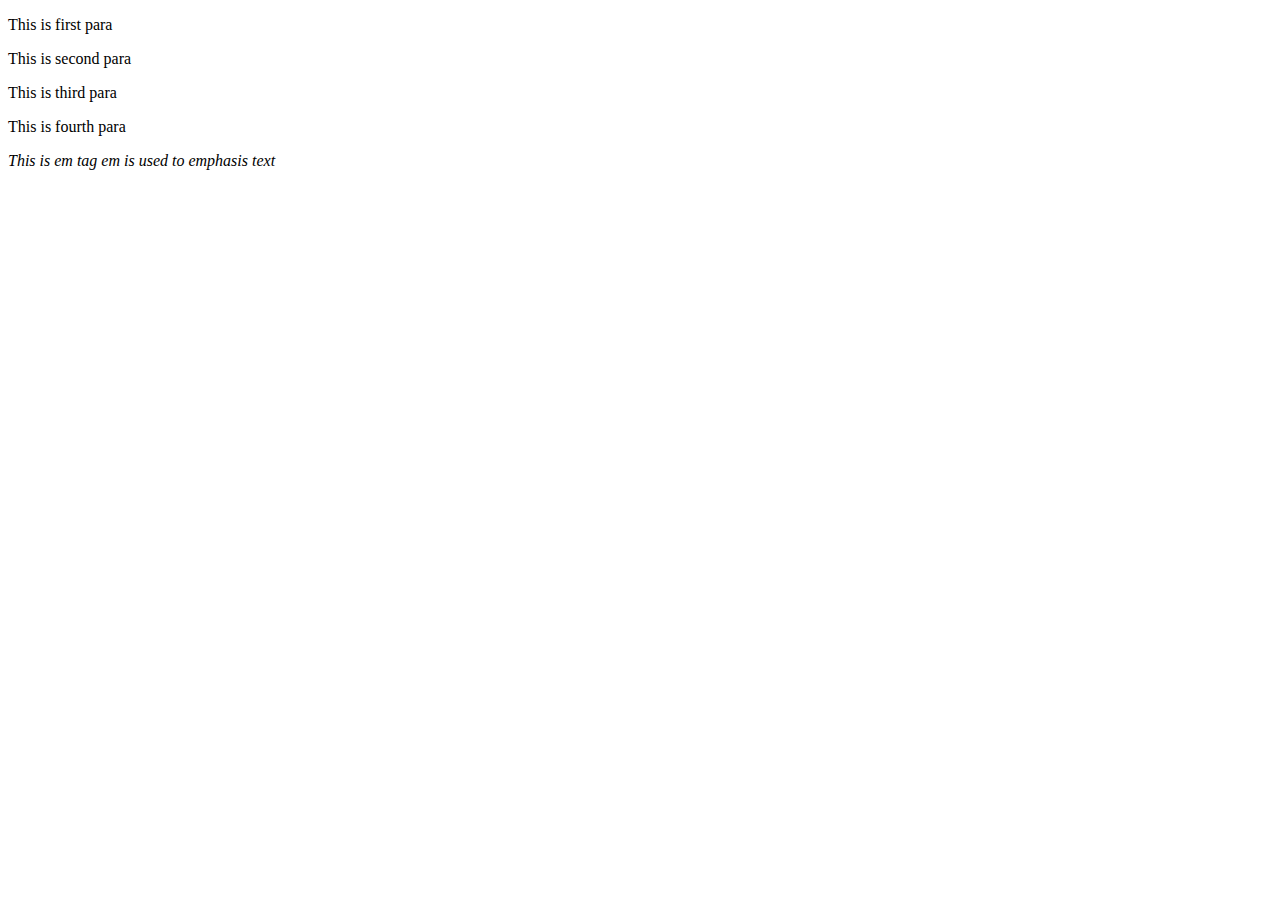
<file: index.html>
<!DOCTYPE html>
<html lang="en">
<head>
    <meta charset="UTF-8">
    <meta name="viewport" content="width=device-width, initial-scale=1.0">
    <title></title>
</head>
<body>
    <p>This is first para</p>
    <p>This is second para</p>
    <p>This is third para</p>
    <p>This is fourth para</p>
    <em>This is em tag</em>
    <em>em is used to emphasis text</em>
</body>
</html>
</file>
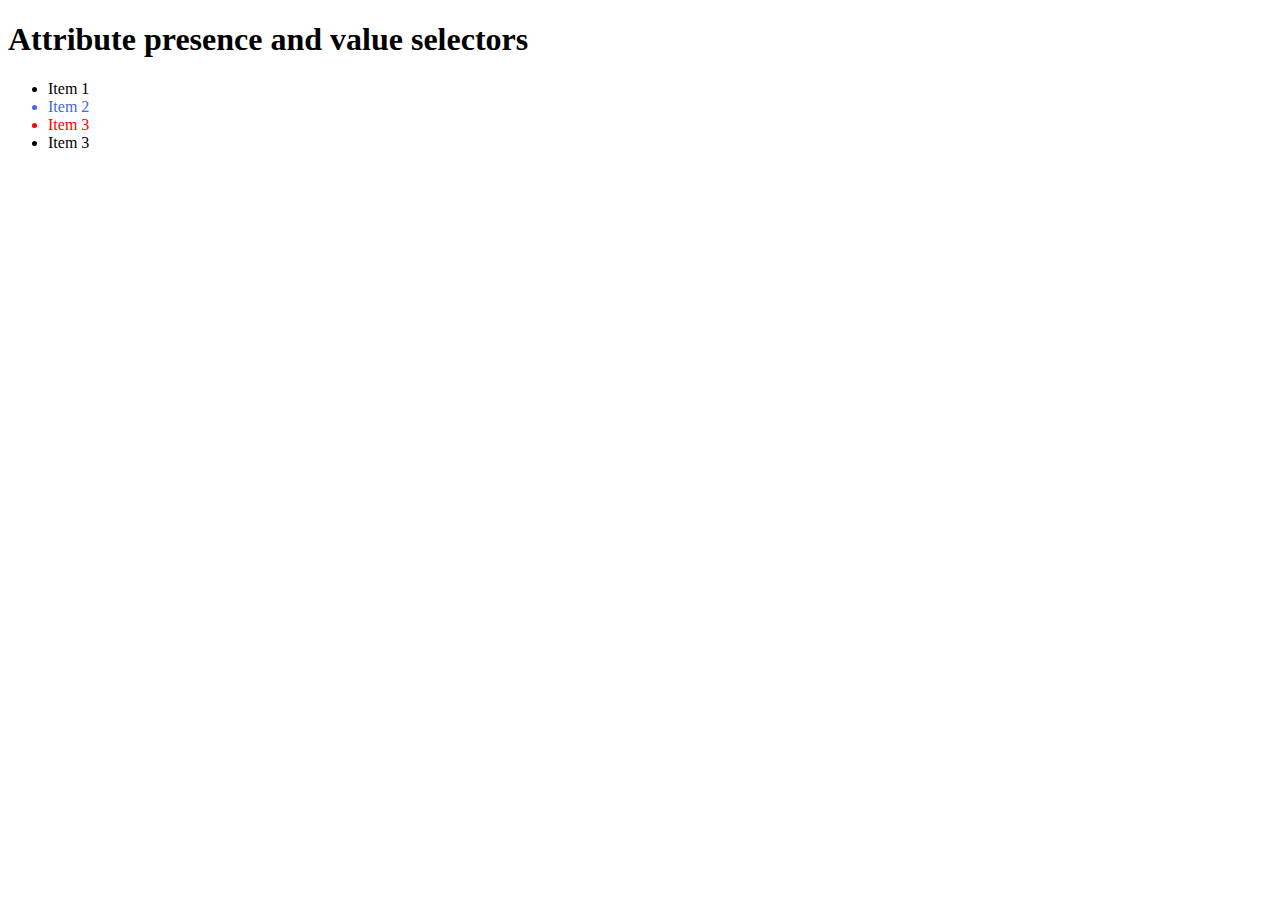
<file: attribut.html>
<!DOCTYPE html>
<html lang="en">
<head>
    <link rel="stylesheet" href="attribute.css">
</head>
<body>
    <h1>Attribute presence and value selectors</h1>
    <ul>
        <li>Item 1</li>
        <li class="a">Item 2</li>
        <li class="b">Item 3</li>
        <li class="c">Item 3</li>
    </ul>
</body>
</html>
</file>
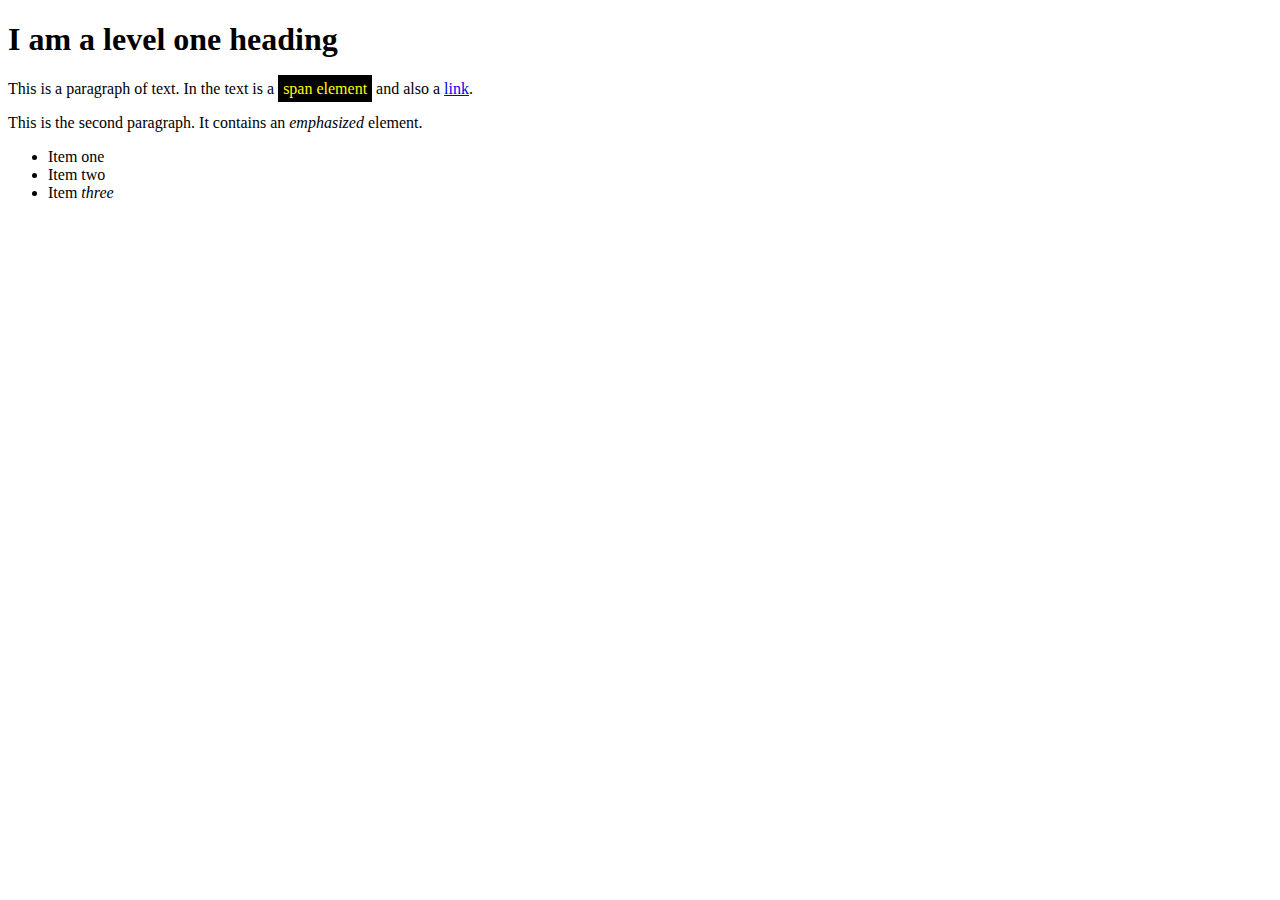
<file: element.html>
<!DOCTYPE html>
<html lang="en">
<head>
    <meta charset="UTF-8">
    <meta name="viewport" content="width=device-width, initial-scale=1.0">
    <title>Document</title>
    <link rel="stylesheet" href="element.css">
</head>
<body>
    <h1>I am a level one heading</h1>
    <p>This is a paragraph of text. In the text is a <span class="special">span element</span> and also a <a href="http://example.com">link</a>.</p>
    <p>This is the second paragraph. It contains an <em  class="special">emphasized </em> element.</p>
    <ul>
        <li>Item one</li>
        <li class="special">Item two</li>
        <li>Item <em>three</em></li>
        
    </ul>
</body>
</html>
</file>
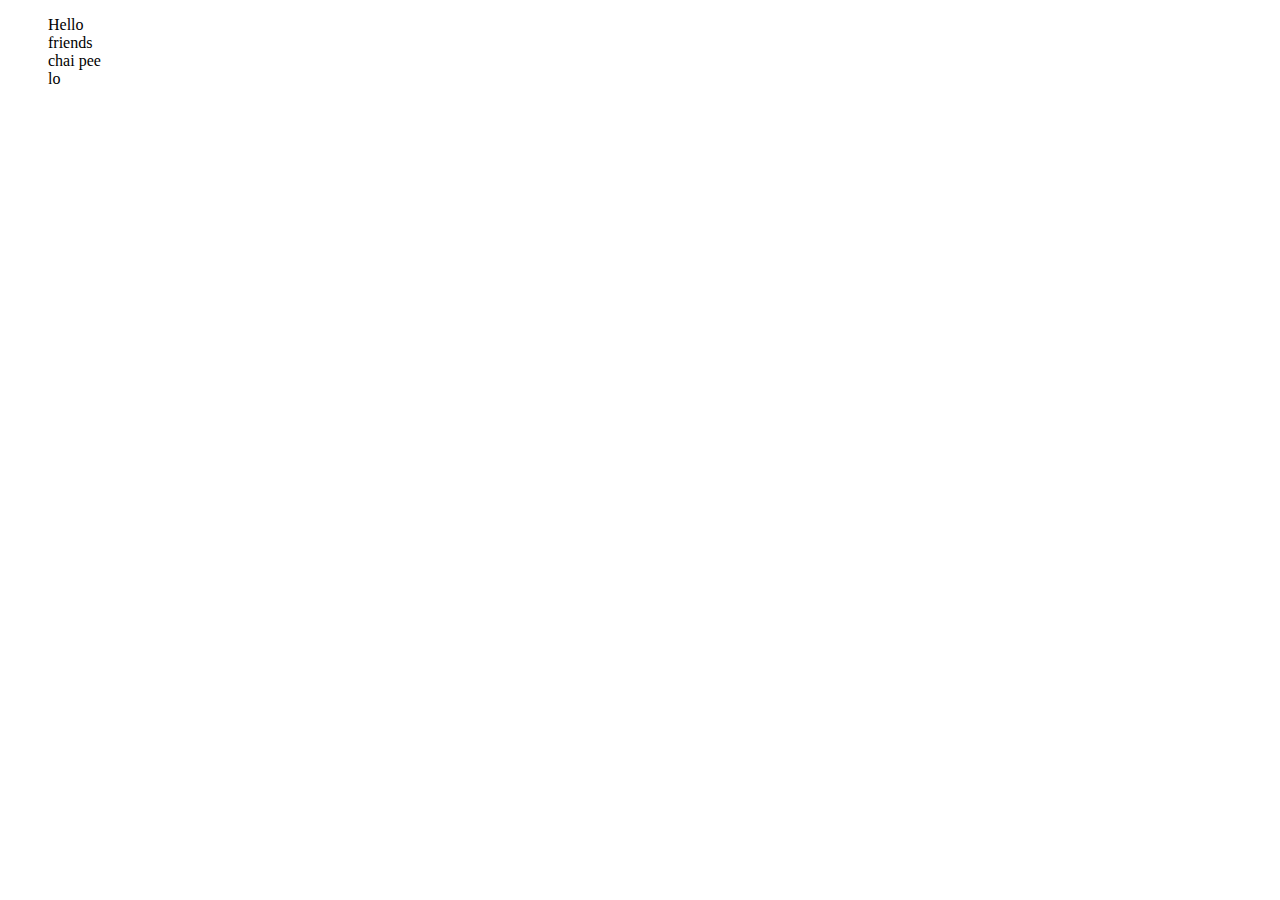
<file: everything.html>
<!DOCTYPE html>
<html lang="en">
<head>
    <meta charset="UTF-8">
    <meta name="viewport" content="width=device-width, initial-scale=1.0">
    <title>Document</title>
    <link rel="stylesheet" href="everything.css">
</head>
<body>
    <ul>
        <li>Hello</li>
        <li>friends</li>
        <li>chai pee</li>
        <li>lo</li>
    </ul>
</body>
</html>
</file>
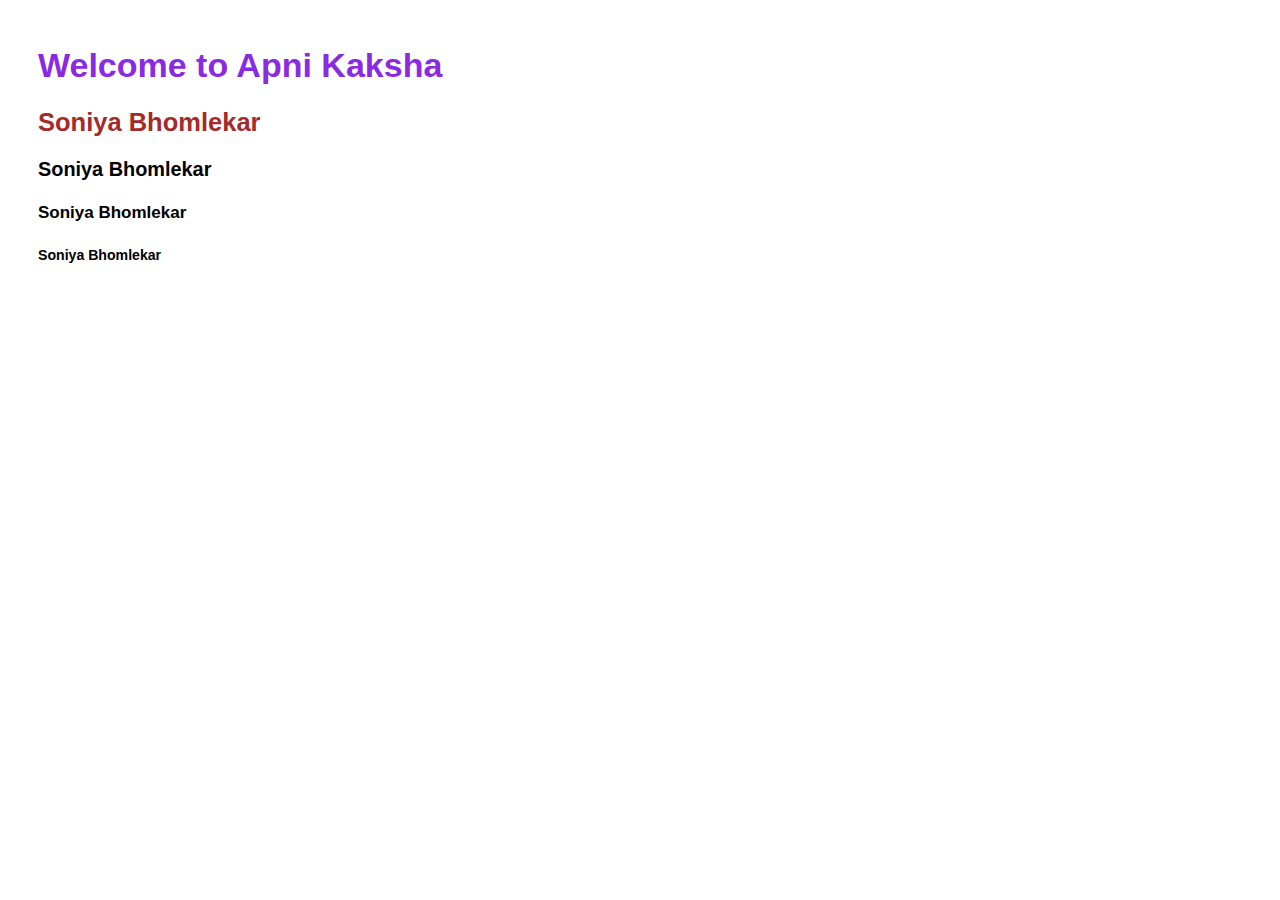
<file: home.html>
<!DOCTYPE html>
<html lang="en">
<head>
    <meta charset="UTF-8">
    <meta name="viewport" content="width=device-width, initial-scale=1.0">
    <title>Apni Kaksha</title>
    <link rel="stylesheet" href="style.css">
    <style>
        h2{
           color: brown;
        }
    </style>
</head>
<body>
    <h1 style="color: blueviolet">Welcome to Apni Kaksha</h1>
    <h2>Soniya Bhomlekar</h2>
    <h3>Soniya Bhomlekar</h3>
    <h4>Soniya Bhomlekar</h4>
    <h5>Soniya Bhomlekar</h5>
    
    

</body>
</html>
</file>
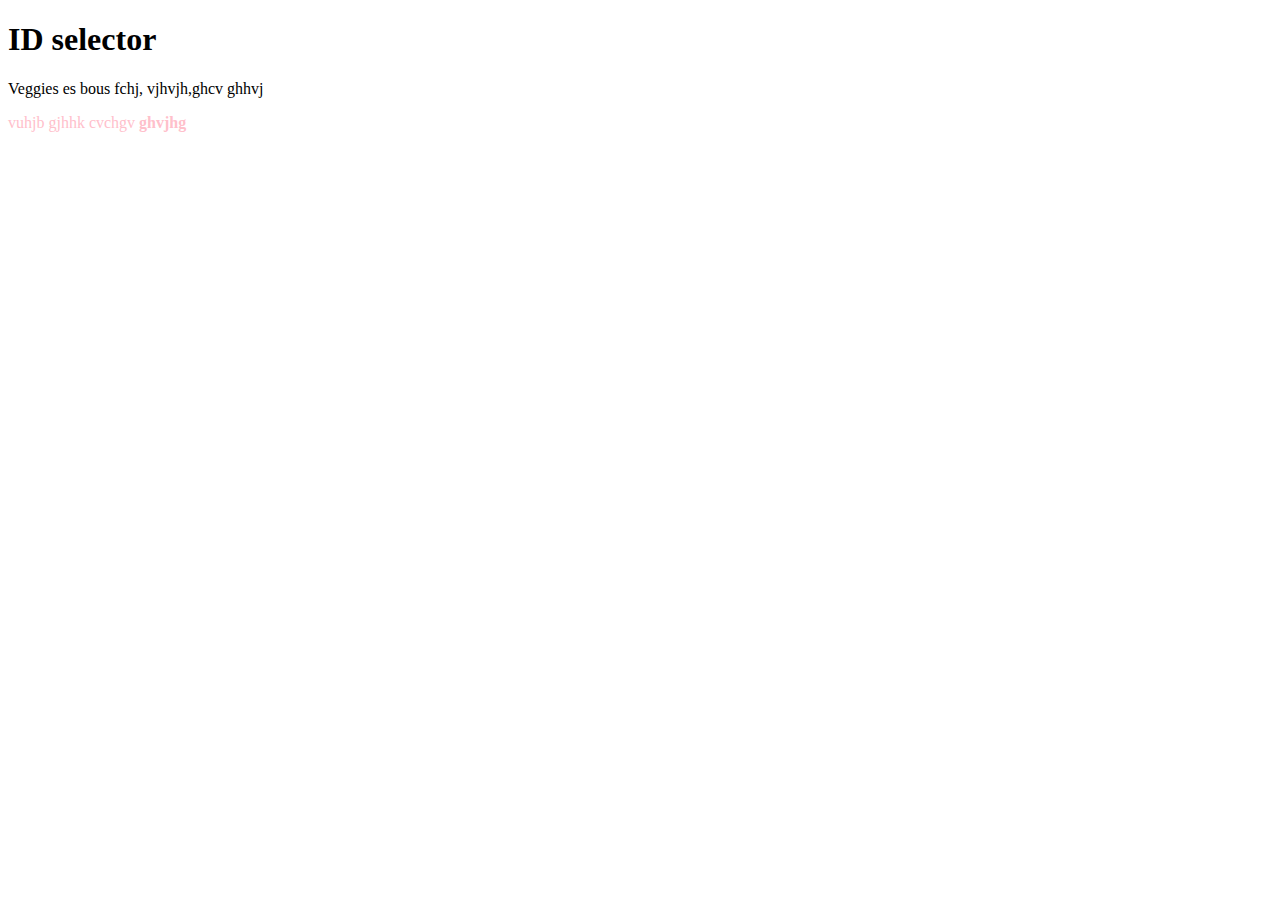
<file: id.html>
<!DOCTYPE html>
<html lang="en">
<head>
    <meta charset="UTF-8">
    <meta name="viewport" content="width=device-width, initial-scale=1.0">
    <title>Document</title>
    <link rel="stylesheet" href="id.css">

</head>
<body>
    <h1 id="heading">ID selector</h1>
    <p>Veggies es bous fchj, vjhvjh,ghcv ghhvj</p>
    <p id="one">vuhjb gjhhk cvchgv <strong>ghvjhg</strong></p>
</body>
</html>
</file>
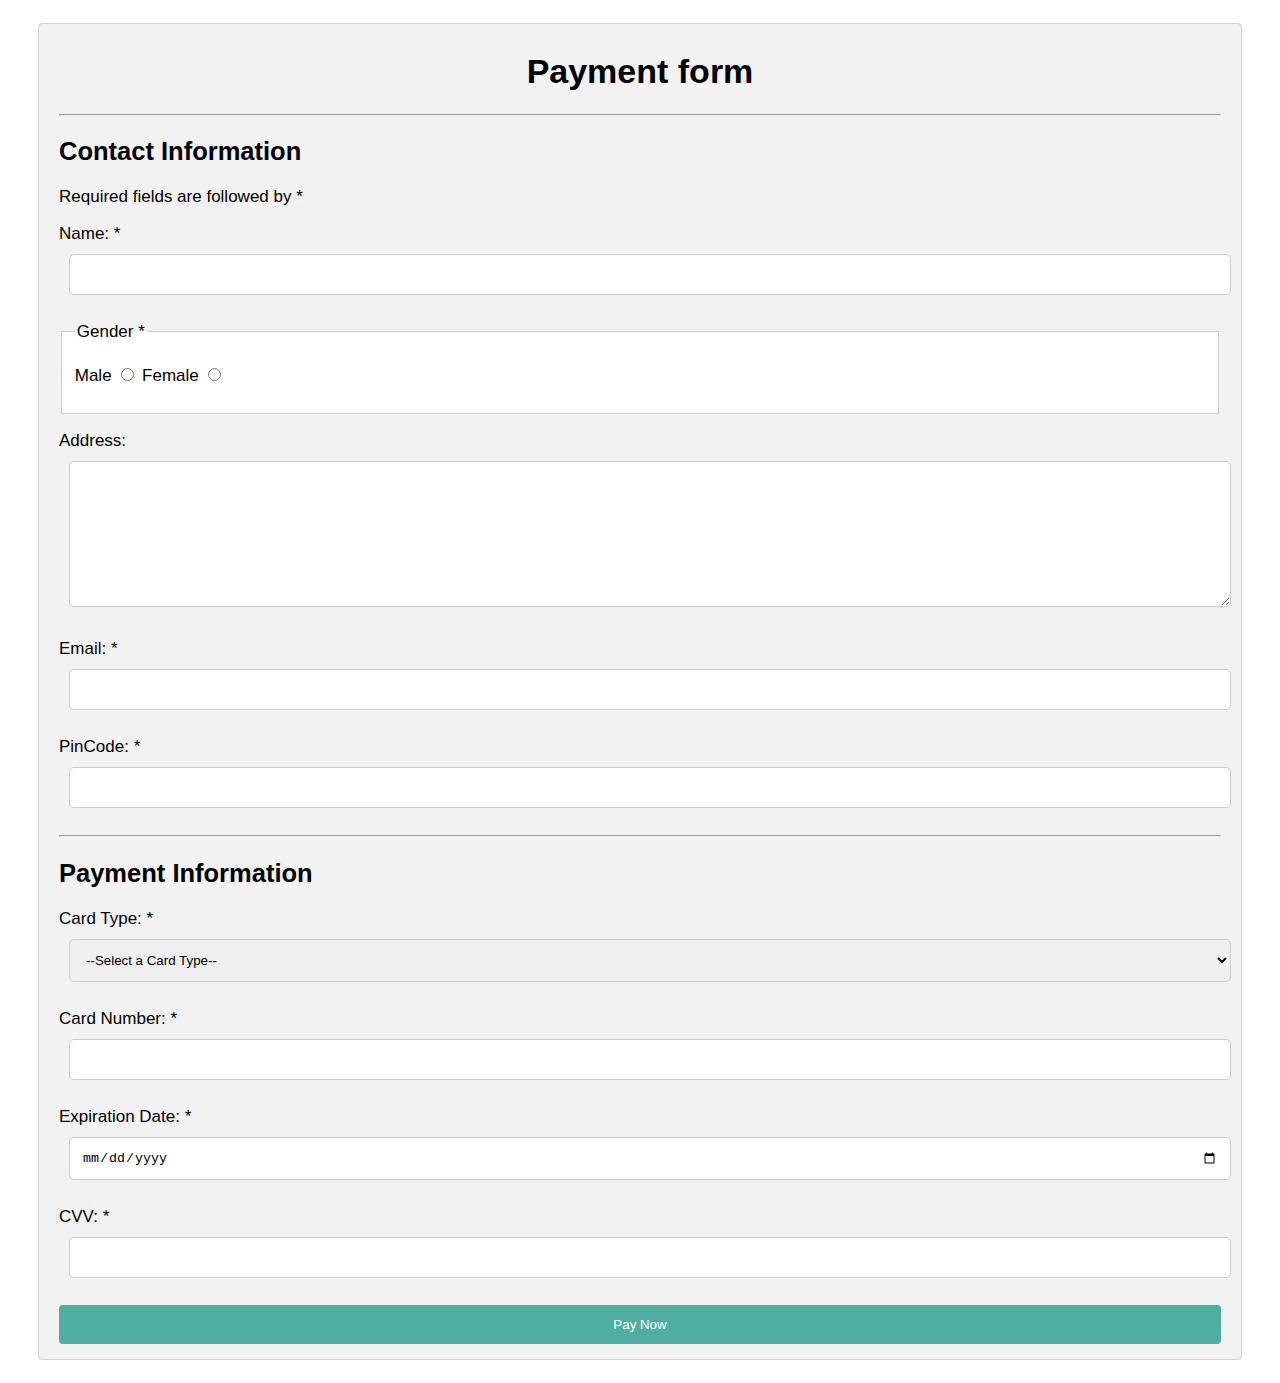
<file: payment_form.html>
<!DOCTYPE html>
<html lang="en">
<head>
    <meta charset="UTF-8">
    <meta name="viewport" content="width=device-width, initial-scale=1.0">
    <title>Payment Form</title>

    <link rel="stylesheet" href="style.css">

    <style>
        h2{
            color: black;
        }
    </style>
</head>
<body>
    <div class="container">
    <form action="" method="get">
        <h1 class="main_heading">Payment form</h1>
        <hr>
        <h2>Contact Information</h2>
        <p>Required fields are followed by * </p>
        <p>Name: * <input type="text" name="name" required></p>
        <fieldset>
            <legend>Gender * </legend>
        <p>
            
            Male <input type="radio" name="Gender" id="Male" required>
            Female <input type="radio" name="Gender" id="Female" required>
    
        </p>
    </fieldset>
    <p>
        Address: <textarea name="Address" id="Address" cols="100" rows="8"></textarea>
    </p>
    <p>
        Email: *<input type="email" name="enail" id="email" required>

    </p>
    <p>PinCode: *<input type="number" name="PinCode" id="PinCode" required></p>
    <hr>
    <h2>Payment Information</h2>
    <p>Card Type: *
        <select name="card_type" id="card_type" required>
            <option value="">--Select a Card Type--</option>
            <option value="visa">Visa</option>
            <option value="rupay">Rupay</option>
            <option value="mastercard">Mastercard</option>
        </select>
    </p>
    <p>
        Card Number: *<input type="number" name="card_number" id="card_number" required>
    </p>
    <p>
        Expiration Date: *<input type="date" name="exp_date" id="exp_date" required>
    </p>
    <p>
        CVV: *<input type="password" name="cvv" id="cvv" required>
    </p>
    <input type="submit" value="Pay Now">
    </form>
</div>
</body>
</html>
</file>
<file: attribute.css>
li[class="a"]{
    color: royalblue;
}
li[class="b"]{
    color: red;
}
</file>
<file: element.css>
body h1+p .special{
    color: yellow;
    background-color: black;
    padding: 5px;
}
</file>
<file: everything.css>
*{
    list-style-type: none;
}
</file>
<file: style.css>
*{
    box-sizing: border-box;
}
body{
    font-family:Verdana, Geneva, Tahoma, sans-serif;
    margin: 15px 30px;
    font-size: 17px;
    padding: 8px;
}
.container{
    background-color: #f2f2f2;
    padding: 5px 20px 15px 20px;
    border: 1px solid lightgray;
     border-radius: 4px;

}

input[type="text"],
input[type="email"],
input[type="number"],
input[type="password"],
input[type="date"],
select,
textarea{
    width: 100%;
    padding: 12px;
    border: 1px solid #ccc;
    border-radius: 5px;
    margin: 10px;

}
fieldset{
    background-color: #fff;
    border: 1px solid #ccc;
}
.main_heading{
    text-align: center;
}

input[type="submit"] {
    background-color: #4daea1;
    color: white;
    padding: 12px 20px;
    border: none;
    border-radius: 4px;
    cursor: pointer;
    width: 100%;
}

input[type="submit"]:hover {
    background-color: #4caf84;


}
</file>
<file: id.css>
p#one{
    color: pink;
}
</file>
